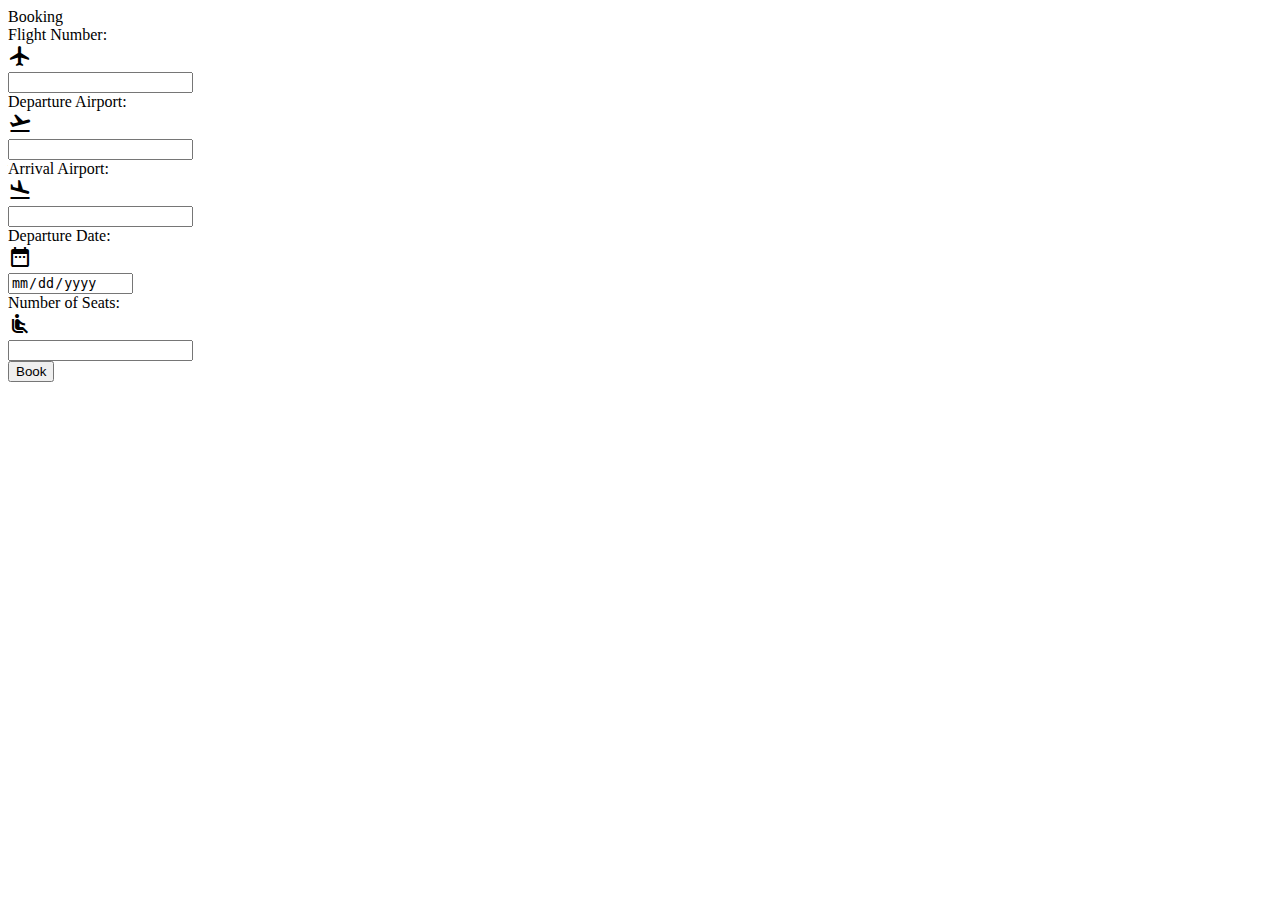
<file: src/main/resources/templates/booking.html>
<!DOCTYPE html>
<html xmlns:th="http://www.thymeleaf.org">
<head>
    <meta charset="UTF-8">
    <title>Booking</title>
    <meta content="width=device-width, initial-scale=1.0" name="viewport">
    <link rel="stylesheet" th:href="@{/main.css}">
    <link rel="stylesheet" th:href="@{/navbar.css}">
    <link href="https://fonts.googleapis.com/icon?family=Material+Icons" rel="stylesheet">
</head>

<body>

<div th:replace="navbar :: navbar"></div>

<div id="container-booking">
    <div id="title">
        Booking
    </div>

    <form method="post" th:action="@{/booking/{flightId}(flightId=${booking.flight.flightNumber})}"
          th:object="${booking}">
        <div class="input">
            <label for="flightNumber">Flight Number:</label>
            <div class="input-addon">
                <i class="material-icons">airplanemode_active</i>
            </div>
            <input id="flightNumber" readonly required th:value="${booking.flight.flightNumber}" type="text">
        </div>

        <div class="clearfix"></div>

        <div class="input">
            <label for="source">Departure Airport:</label>
            <div class="input-addon">
                <i class="material-icons">flight_takeoff</i>
            </div>
            <input id="source" readonly required th:value="${booking.flight.source}" type="text">

        </div>

        <div class="clearfix"></div>

        <div class="input">
            <label for="destination">Arrival Airport:</label>
            <div class="input-addon">
                <i class="material-icons">flight_land</i>
            </div>
            <input id="destination" readonly required th:value="${booking.flight.destination}" type="text">
        </div>

        <div class="clearfix"></div>

        <div class="input">
            <label for="travelDate">Departure Date:</label>
            <div class="input-addon">
                <i class="material-icons">date_range</i>
            </div>
            <input id="travelDate" readonly required th:value="${booking.flight.travelDate}" type="date">
        </div>

        <div class="clearfix"></div>

        <div class="input">
            <label for="numberOfSeatsToBook">Number of Seats:</label>
            <div class="input-addon">
                <i class="material-icons">airline_seat_recline_normal</i>
            </div>
            <input id="numberOfSeatsToBook" min="1" required th:field="${booking.numberOfSeatsToBook}" type="number"/>
        </div>

        <input type="submit" value="Book"/>
    </form>
</div>

<div th:replace="navbar :: footer"></div>

</body>
</html>
</file>
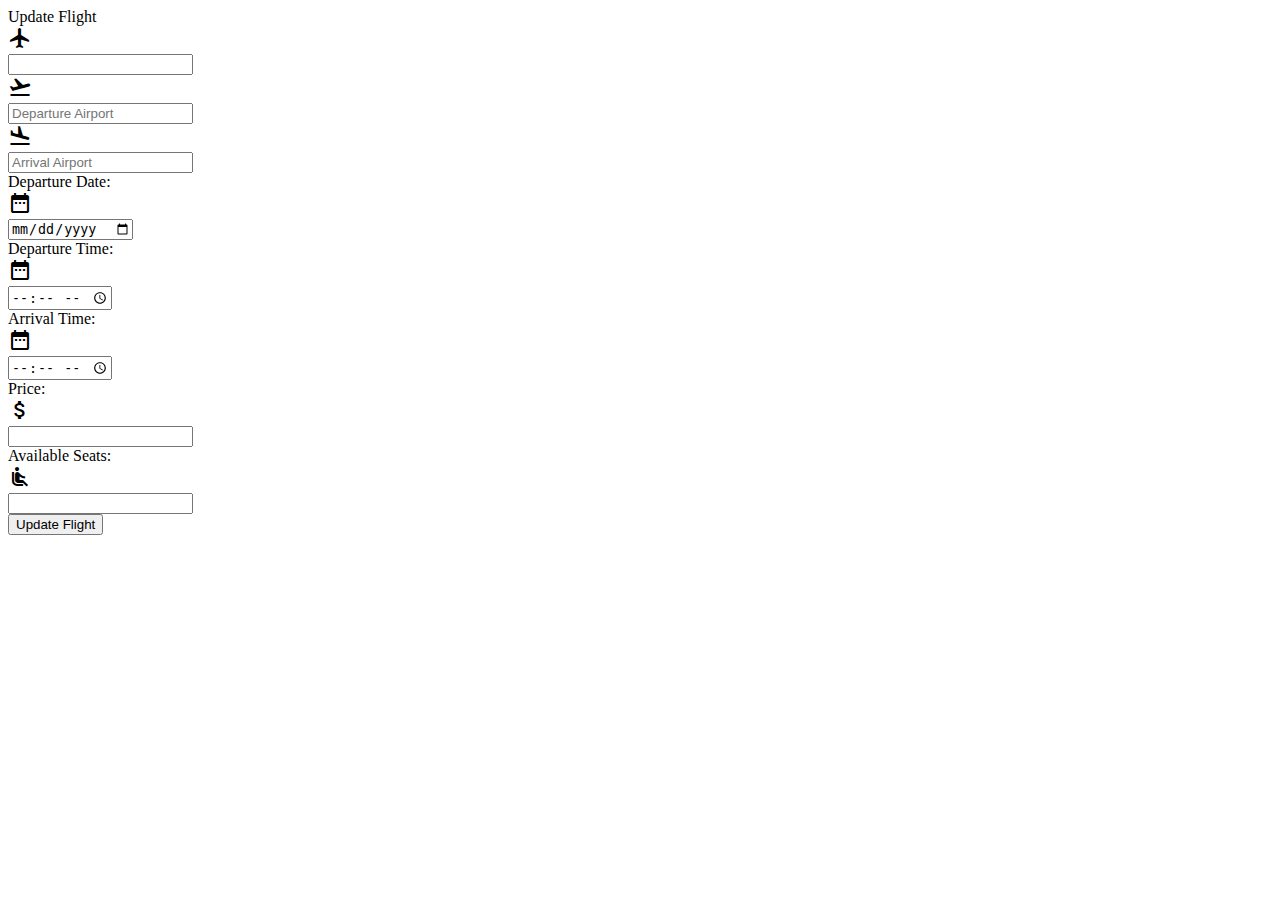
<file: src/main/resources/templates/update.html>
<!DOCTYPE html>
<html xmlns:th="http://www.thymeleaf.org">
<head>
    <meta charset="UTF-8">
    <title>Update Flight</title>
    <meta content="width=device-width, initial-scale=1.0" name="viewport">
    <link rel="stylesheet" th:href="@{/main.css}">
    <link rel="stylesheet" th:href="@{/navbar.css}">
    <link href="https://fonts.googleapis.com/icon?family=Material+Icons" rel="stylesheet">
</head>

<body>

<div th:replace="navbar :: navbar"></div>

<div id="container-flight">
    <div id="title">
        Update Flight
    </div>

    <form method="post" th:action="@{/update/{flightId}(flightId=${flight.flightNumber})}" th:object="${flight}">
        <div class="input">
            <div class="input-addon">
                <i class="material-icons">airplanemode_active</i>
            </div>
            <input id="flightNumber" readonly required th:field="*{flightNumber}" type="text">
        </div>

        <div class="clearfix"></div>

        <div class="input">
            <div class="input-addon">
                <i class="material-icons">flight_takeoff</i>
            </div>
            <input id="source" placeholder="Departure Airport" required th:field="*{source}" type="text">
        </div>

        <div class="clearfix"></div>

        <div class="input">
            <div class="input-addon">
                <i class="material-icons">flight_land</i>
            </div>
            <input id="destination" placeholder="Arrival Airport" required th:field="*{destination}" type="text">
        </div>

        <div class="clearfix"></div>

        <div class="input">
            <label for="travelDate">Departure Date:</label>
            <div class="input-addon">
                <i class="material-icons">date_range</i>
            </div>
            <input id="travelDate" required th:field="*{travelDate}" type="date">
        </div>

        <div class="clearfix"></div>

        <div class="input">
            <label for="departureTime">Departure Time:</label>
            <div class="input-addon">
                <i class="material-icons">date_range</i>
            </div>
            <input id="departureTime" required th:field="*{departureTime}" type="time">
        </div>

        <div class="clearfix"></div>

        <div class="input">
            <label for="arrivalTime">Arrival Time:</label>
            <div class="input-addon">
                <i class="material-icons">date_range</i>
            </div>
            <input id="arrivalTime" required th:field="*{arrivalTime}" type="time">
        </div>

        <div class="clearfix"></div>

        <div class="input">
            <label for="price">Price:</label>
            <div class="input-addon">
                <i class="material-icons">attach_money</i>
            </div>
            <input id="price" required th:field="*{price}" type="number">
        </div>

        <div class="clearfix"></div>

        <div class="input">
            <label for="availableSeats">Available Seats:</label>
            <div class="input-addon">
                <i class="material-icons">airline_seat_recline_normal</i>
            </div>
            <input id="availableSeats" required th:field="*{availableSeats}" type="number">
        </div>

        <input type="submit" value="Update Flight"/>

    </form>
</div>

<div th:replace="navbar :: footer"></div>

</body>
</html>
</file>
